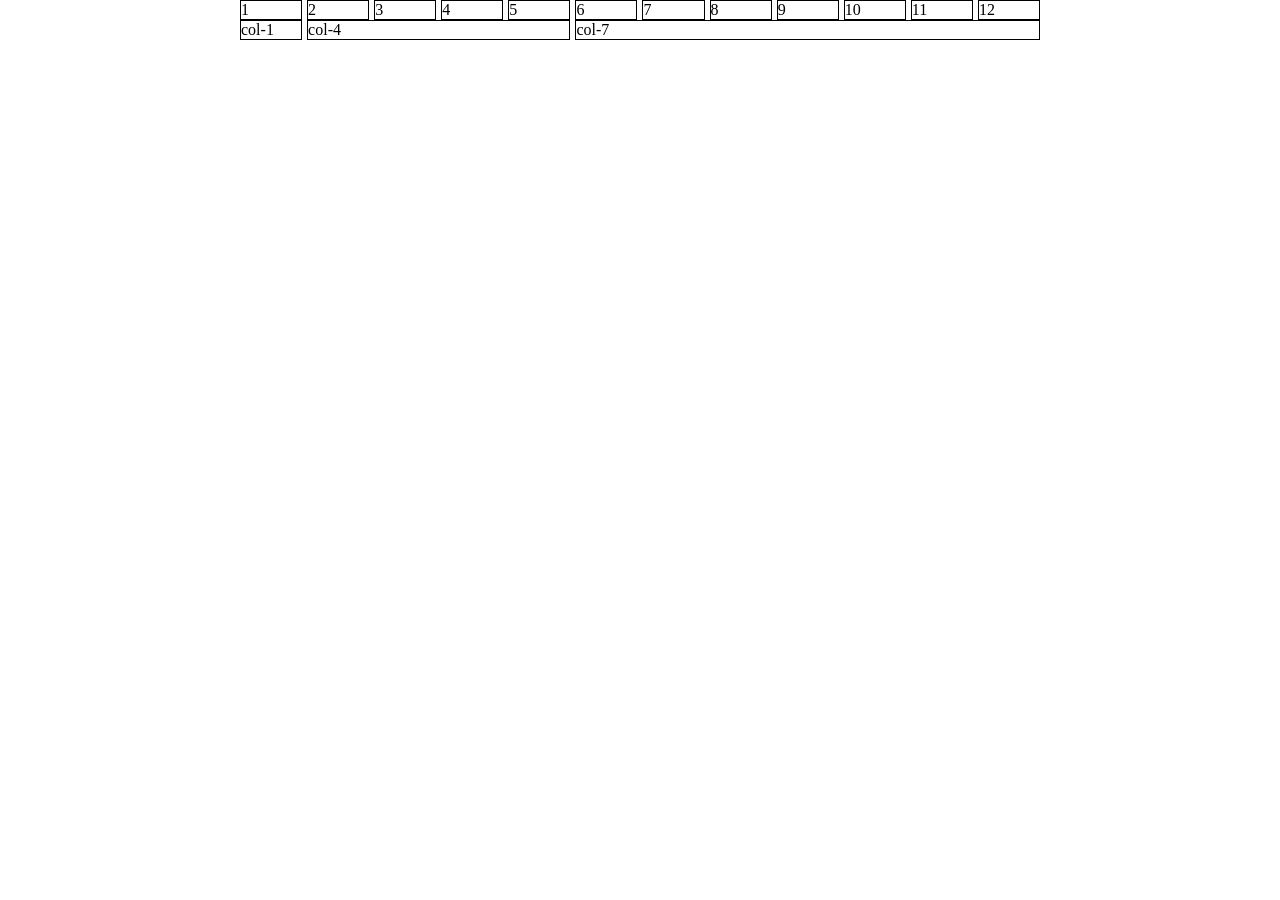
<file: exemplo-grid.html>
<!DOCTYPE html>
<html lang="en">
<head>
    <meta charset="UTF-8">
    <meta name="viewport" content="width=device-width, initial-scale=1.0">
    <title>Exemplo Grid</title>
    <link rel="stylesheet" href="grids.css">
    <style>
        /* adiciona a propriedade para todas as classes 
        que começar com col- e que estejam dentro de uma .row */
        .row > [class*="col-"]{
            border:1px solid #000000;
        }

    </style>
</head>
<body>
    <div class="container">

        <div class="row gap-1">
            <div class="col-1">1</div>
            <div class="col-1">2</div>
            <div class="col-1">3</div>
            <div class="col-1">4</div>
            <div class="col-1">5</div>
            <div class="col-1">6</div>
            <div class="col-1">7</div>
            <div class="col-1">8</div>
            <div class="col-1">9</div>
            <div class="col-1">10</div>
            <div class="col-1">11</div>
            <div class="col-1">12</div>
        </div>

        <div class="row gap-1">
            <div class="col-1">col-1</div>
            <div class="col-4">col-4</div>
            <div class="col-7">col-7</div>
        </div>

    </div>
</body>
</html>
</file>
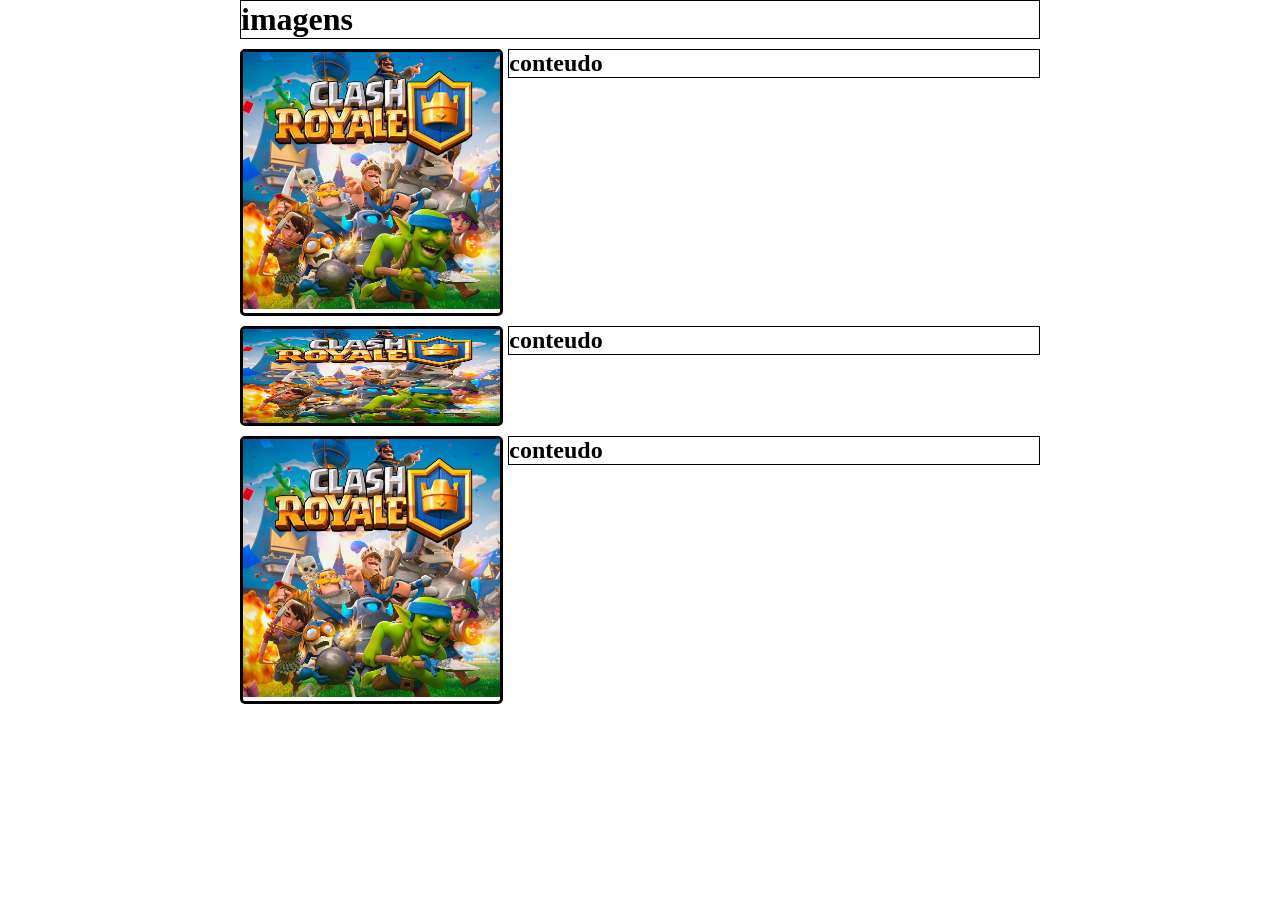
<file: imagens.html>
<!DOCTYPE html>
<html lang="en">
<head>
    <meta charset="UTF-8">
    <meta name="viewport" content="width=device-width, initial-scale=1.0">
    <title>Document</title>
    <link rel="stylesheet" href="grids.css">
    <style>

        .body {
            color: rgb(73, 73, 73);
        }

        .row{
           margin-bottom: 10px;
            
        }
        .border {
            border: 1px solid black;
            }

        .coluna-imagem2 {
            height: 100px;

        }

          .coluna-imagem3 {
            padding: 20px;
            border-radius: 5px;
            gap: 5px;

        }
        .bordaimagem {
            border: 3px solid black;
            border-radius: 5px;
            


        }

    </style>
</head>
<body>
    <div class="container">


     <div class="row">
        <div class="col-12 border"> <h1>imagens</h1> </div>
     </div>





     <div class="row gap-1">
        
        <div class="col-4 border bordaimagem"><img src="imagens/clashroyale.jpg" class="imagen" alt=""></div>

        <div class="col-8 border"><h2>conteudo</h2></div>

     </div>

     <div class="row gap-1">
        
        <div class="col-4 border coluna-imagem2 bordaimagem"><img src="imagens/clashroyale.jpg" class="img-fill" alt=""></div>

        <div class="col-8 border"><h2>conteudo</h2></div>

     </div>

    <div class="row gap-1">
        
        <div class="col-4 border .coluna-imagem3 bordaimagem"><img src="imagens/clashroyale.jpg" class="img-fill" alt=""></div>

        <div class="col-8 border"><h2>conteudo</h2></div>

     </div>





    </div>
    
</body>
</html>
</file>
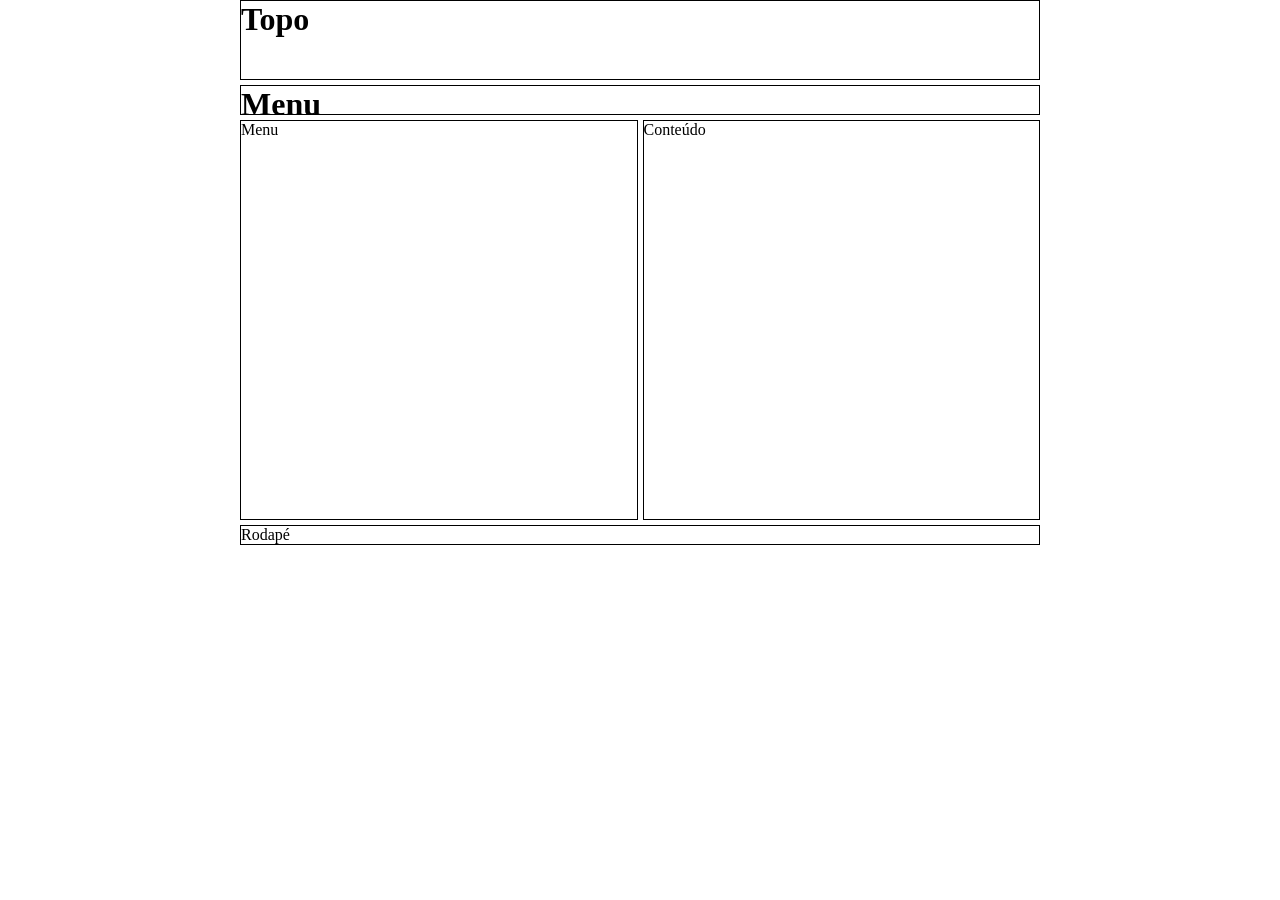
<file: layout 1.html>
<!DOCTYPE html>
<html lang="en">
<head>
    <meta charset="UTF-8">
    <meta name="viewport" content="width=device-width, initial-scale=1.0">
    <title>Exemplo 1</title>
    <link rel="stylesheet" href="grids.css">
     <style>
        .topo{
            border: 1px solid black;
            margin-bottom: 5px;
            height: 80px;
        }

        .menu1{
            border: 1px solid black;
            height: 30px;
            margin-bottom: 5px;
        }

        .menu{
            border: 1px solid black;
            height: 400px;
            margin-bottom: 5px;
        }

        .conteudo{
            border: 1px solid black;
            height: 400px;
        }

        .rodape{
            border: 1px solid black;
        }

     </style>
</head>
<body>

    <div class="container">

        <div class="row">
            <div class="col-12 topo">
                <h1>Topo</h1>
            </div>
        </div>

        <div class="row">
            <div class="col-12 menu1">
                <h1>Menu</h1>
            </div>
        </div>


        <div class="row gap-1">
            <div class="col-6 menu">Menu</div>
            <div class="col-6 conteudo">Conteúdo</div>
        </div>

        <div class="row">
            <div class="col-12 rodape">Rodapé</div>
        </div>

    </div>
    
</body>
</html>
</file>
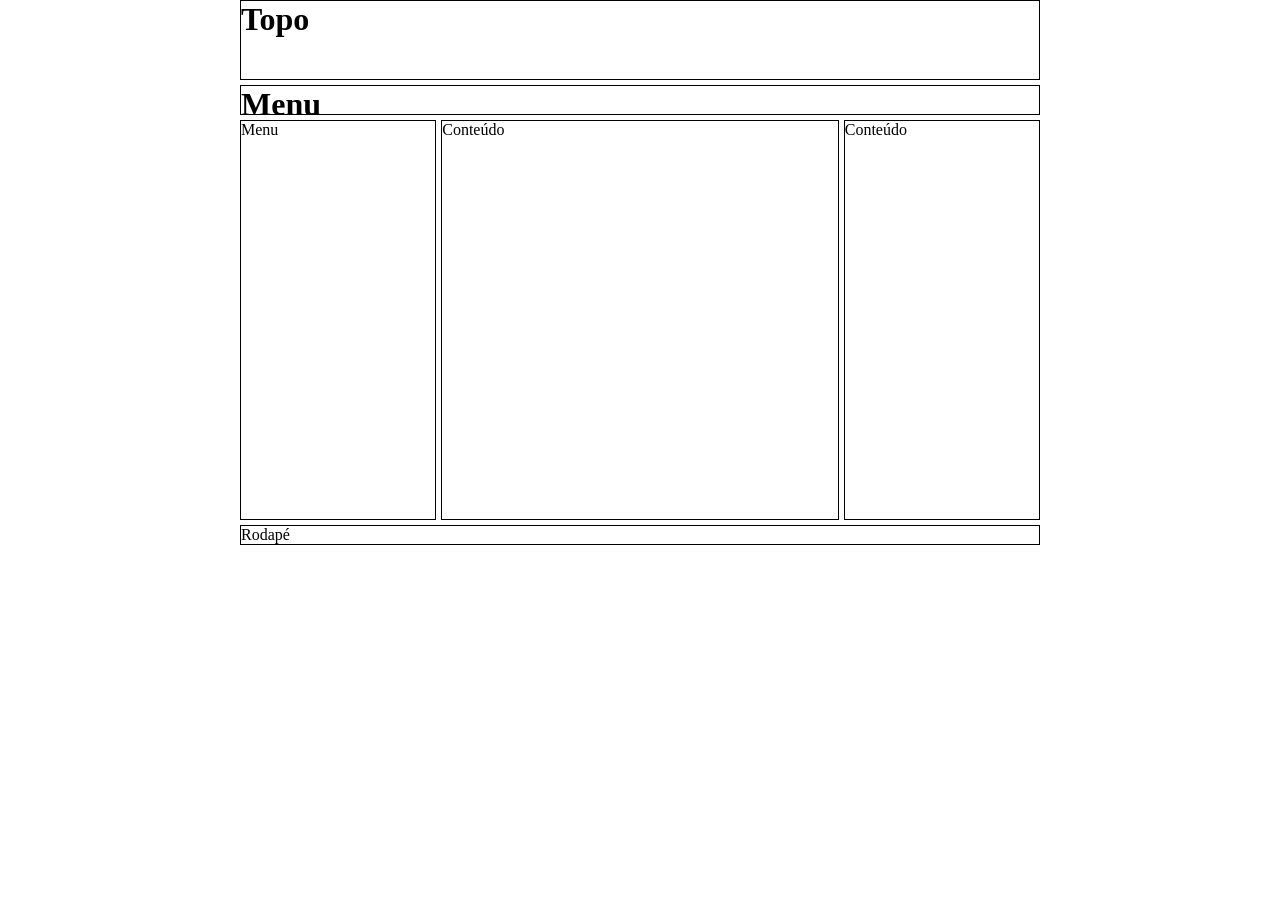
<file: layout 2.html>
<!DOCTYPE html>
<html lang="en">
<head>
    <meta charset="UTF-8">
    <meta name="viewport" content="width=device-width, initial-scale=1.0">
    <title>Exemplo 2</title>
    <link rel="stylesheet" href="grids.css">
     <style>
        .topo{
            border: 1px solid black;
            margin-bottom: 5px;
            height: 80px;
        }

        .menu1{
            border: 1px solid black;
            height: 30px;
            margin-bottom: 5px;
        }

        .menu{
            border: 1px solid black;
            height: 400px;
            margin-bottom: 5px;
        }

        .conteudo{
            border: 1px solid black;
            height: 400px;
        }

        .rodape{
            border: 1px solid black;
        }

     </style>
</head>
<body>

    <div class="container">

        <div class="row">
            <div class="col-12 topo">
                <h1>Topo</h1>
            </div>
        </div>

        <div class="row">
            <div class="col-12 menu1">
                <h1>Menu</h1>
            </div>
        </div>


        <div class="row gap-1">
            <div class="col-3 menu">Menu</div>
            <div class="col-6 conteudo">Conteúdo</div>
            <div class="col-3 conteudo">Conteúdo</div>
        </div>

        <div class="row">
            <div class="col-12 rodape">Rodapé</div>
        </div>

    </div>
    
</body>
</html>
</file>
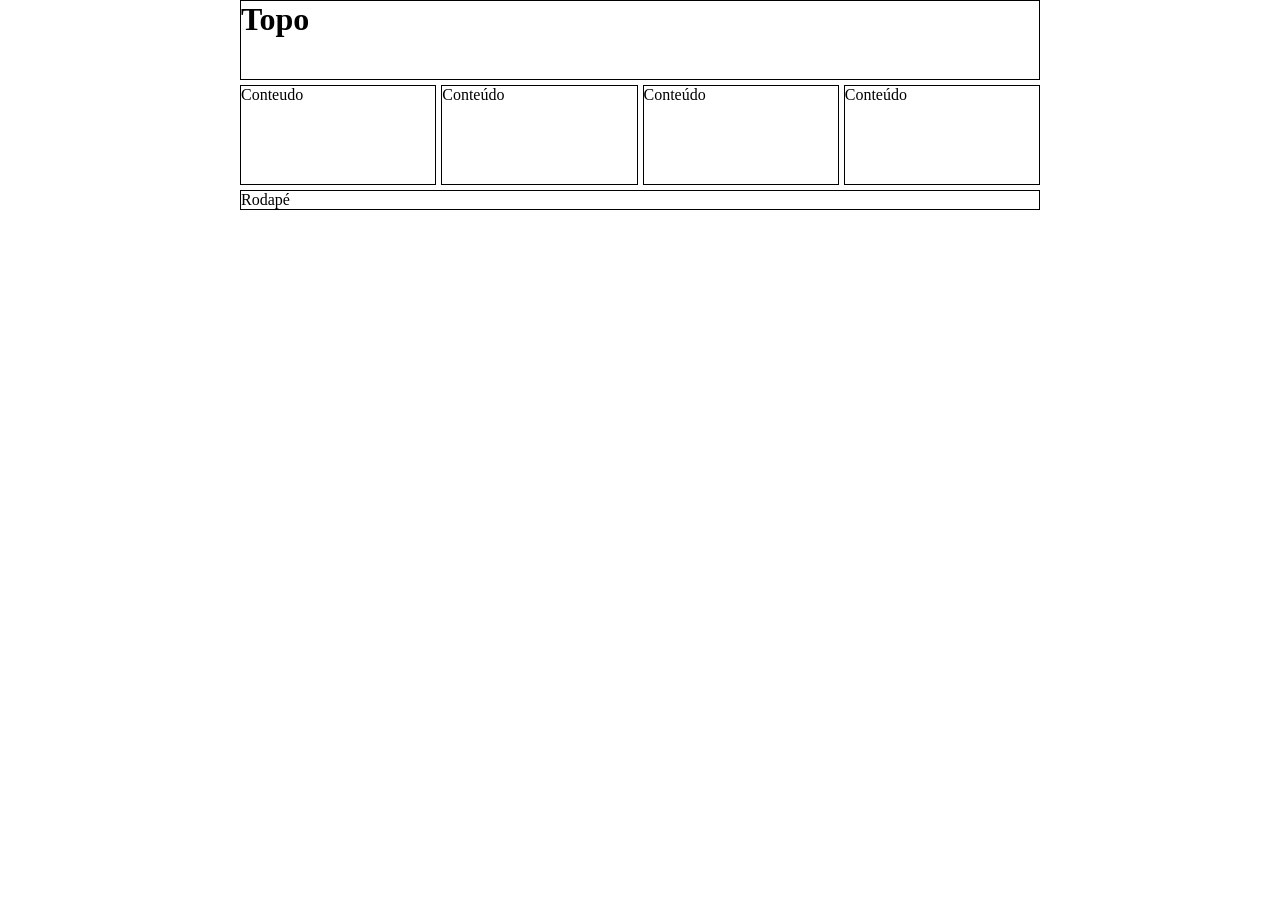
<file: layout 3.html>
<!DOCTYPE html>
<html lang="en">
<head>
    <meta charset="UTF-8">
    <meta name="viewport" content="width=device-width, initial-scale=1.0">
    <title>Exemplo 3</title>
    <link rel="stylesheet" href="grids.css">
     <style>
        .topo{
            border: 1px solid black;
            margin-bottom: 5px;
            height: 80px;
        }

        .menu1{
            border: 1px solid black;
            height: 30px;
            margin-bottom: 5px;
        }

        .menu{
            border: 1px solid black;
            height: 400px;
            margin-bottom: 5px;
        }

        .conteudo{
            border: 1px solid black;
            height: 100px;
            margin-bottom: 5px;
        }

        .rodape{
            border: 1px solid black;
        }

     </style>
</head>
<body>

    <div class="container">

        <div class="row">
            <div class="col-12 topo">
                <h1>Topo</h1>
            </div>
        </div>

       


        <div class="row gap-1">
            <div class="col-3 conteudo">Conteudo</div>
            <div class="col-3 conteudo">Conteúdo</div>
            <div class="col-3 conteudo">Conteúdo</div>
            <div class="col-3 conteudo">Conteúdo</div>
        </div>

        <div class="row">
            <div class="col-12 rodape">Rodapé</div>
        </div>

    </div>
    
</body>
</html>
</file>
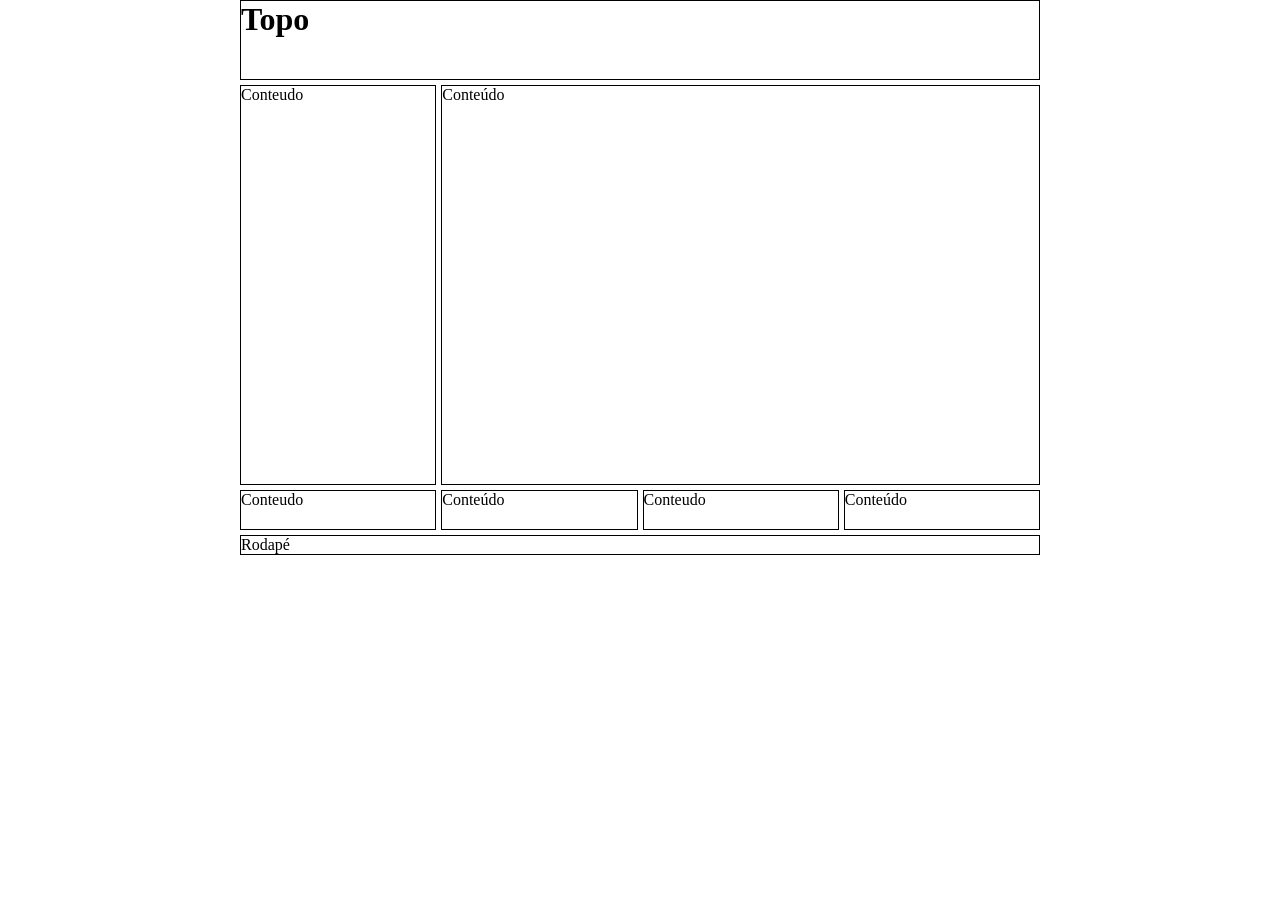
<file: layout 4.html>
<!DOCTYPE html>
<html lang="en">
<head>
    <meta charset="UTF-8">
    <meta name="viewport" content="width=device-width, initial-scale=1.0">
    <title>Exemplo 4</title>
    <link rel="stylesheet" href="grids.css">
     <style>
        .topo{
            border: 1px solid black;
            margin-bottom: 5px;
            height: 80px;
        }

        .gap {
            gap: 5px;
        }

        .abc{
            border: 1px solid black;
            height: 40px;
            margin-bottom: 5px;
        }

        .menu{
            border: 1px solid black;
            height: 400px;
            margin-bottom: 5px;
        }

        .conteudo{
            border: 1px solid black;
            height: 400px;
            margin-bottom: 5px;
            
        }

        .rodape{
            border: 1px solid black;
        }

     </style>
</head>
<body>

    <div class="container">

        <div class="row">
            <div class="col-12 topo">
                <h1>Topo</h1>
            </div>
        </div>

       


        <div class="row gap-1">
            <div class="col-3 menu">Conteudo</div>
            <div class="col-9 conteudo">Conteúdo</div>
        </div>

        <div class="row gap">
            <div class="col-3 abc">Conteudo</div>
            <div class="col-3 abc">Conteúdo</div>
            <div class="col-3 abc">Conteudo</div>
            <div class="col-3 abc">Conteúdo</div>
    
        </div>

        <div class="row">
            <div class="col-12 rodape">Rodapé</div>
        </div>

    </div>
    
</body>
</html>
</file>
<file: grids.css>
* {
  margin: 0;
  padding: 0;
  box-sizing: border-box;
  color: black;
  
}

.container {
  width: 800px;
  margin: 0 auto;
}

.row {
  display: grid;
  grid-template-columns: repeat(12, 1fr);
  align-items: start;
}

.col-1 {
  grid-column-end: span 1;
}
.col-2 {
  grid-column-end: span 2;
}
.col-3 {
  grid-column-end: span 3;
}
.col-4 {
  grid-column-end: span 4;
}
.col-5 {
  grid-column-end: span 5;
}
.col-6 {
  grid-column-end: span 6;
}
.col-7 {
  grid-column-end: span 7;
}
.col-8 {
  grid-column-end: span 8;
}
.col-9 {
  grid-column-end: span 9;
}
.col-10 {
  grid-column-end: span 10;
}
.col-11 {
  grid-column-end: span 11;
}
.col-12 {
  grid-column-end: span 12;
}

.offset-1 {
  grid-column-start: 2;
}
.offset-2 {
  grid-column-start: 3;
}
.offset-3 {
  grid-column-start: 4;
}
.offset-4 {
  grid-column-start: 5;
}
.offset-5 {
  grid-column-start: 6;
}
.offset-6 {
  grid-column-start: 7;
}
.offset-7 {
  grid-column-start: 8;
}
.offset-8 {
  grid-column-start: 9;
}
.offset-10 {
  grid-column-start: 11;
}
.offset-11 {
  grid-column-start: 12;
}
.offset-12 {
  grid-column-start: 13;
}

/* classes para espaçamento entre as colunas*/
.gap-1{
  gap: 5px;
}

.gap-2{
  gap: 10px;
}

.gap-3{
  gap: 15px;
}

.imagen {
  width: auto;
  max-width: 100%;

}



.img-fill {
width: 100%;
height: 100%;

}
</file>
